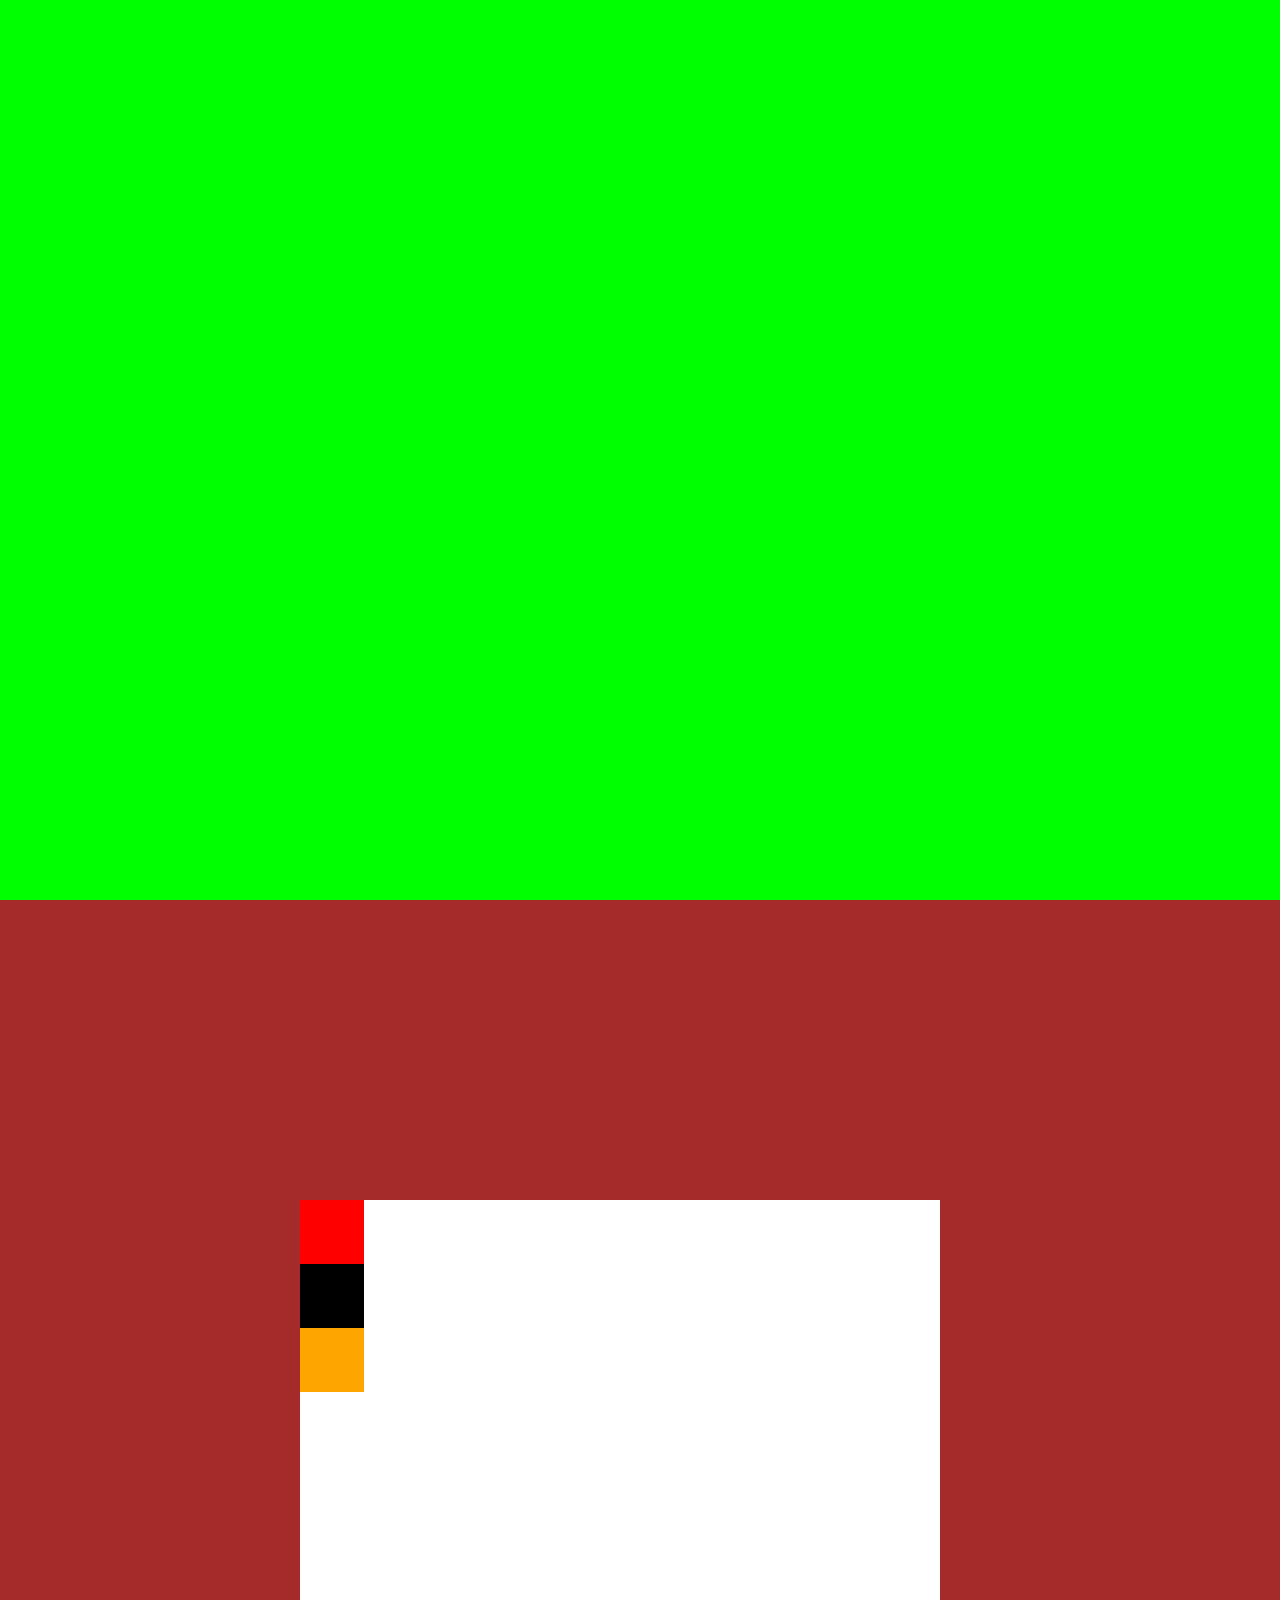
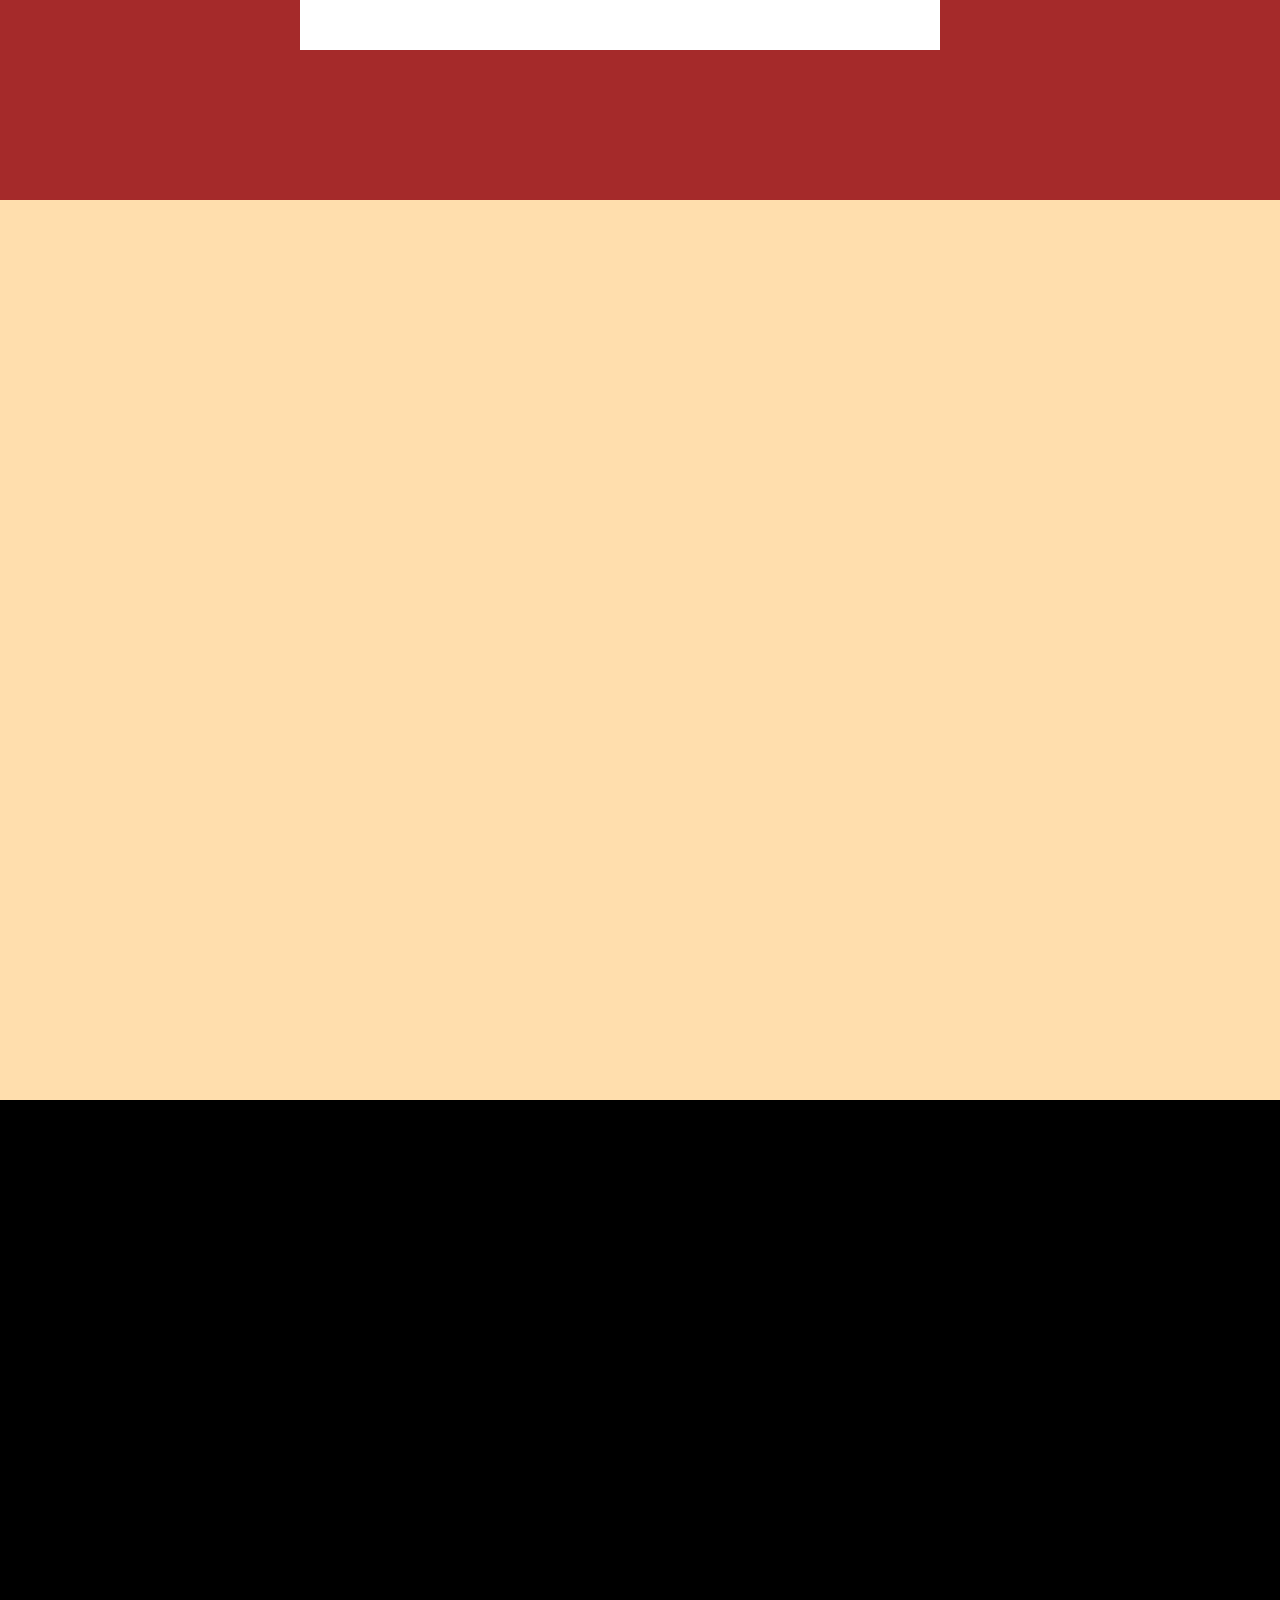
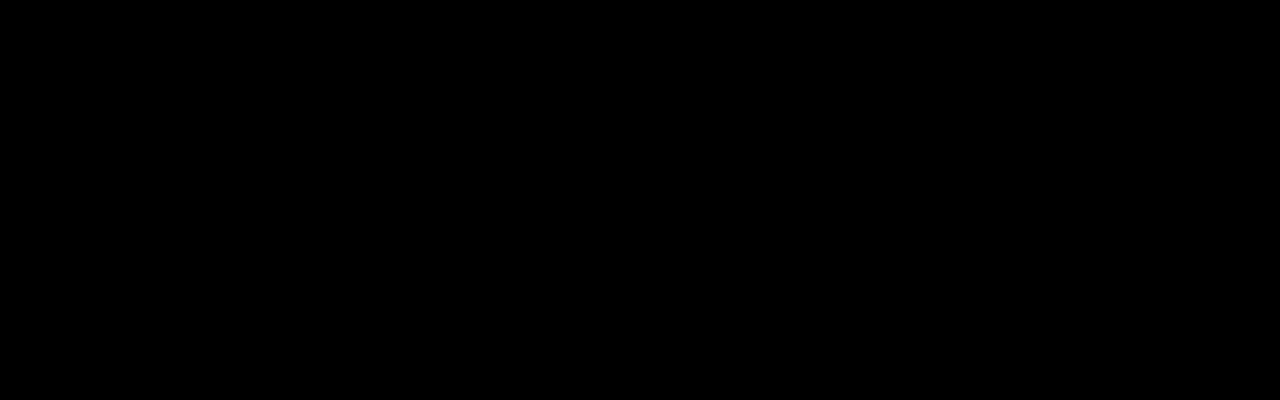
<file: index.html>
<!DOCTYPE html>
<html lang="en">

<head>
    <meta charset="UTF-8">
    <meta http-equiv="X-UA-Compatible" content="IE=edge">
    <meta name="viewport" content="width=device-width, initial-scale=1.0">
    <link rel="stylesheet" href="style.css">
    <title>test html</title>
</head>

<body>
    <section class="family1">
    </section>
    <section>
        <section class="family2">
            <div class="parent1">
                <div class="child1"></div>
                <div class="child2"></div>
                <div class="child3"></div>
            </div>
        </section>

        <section class="family3">
        </section>
    </section>
</body>

</html>
</file>
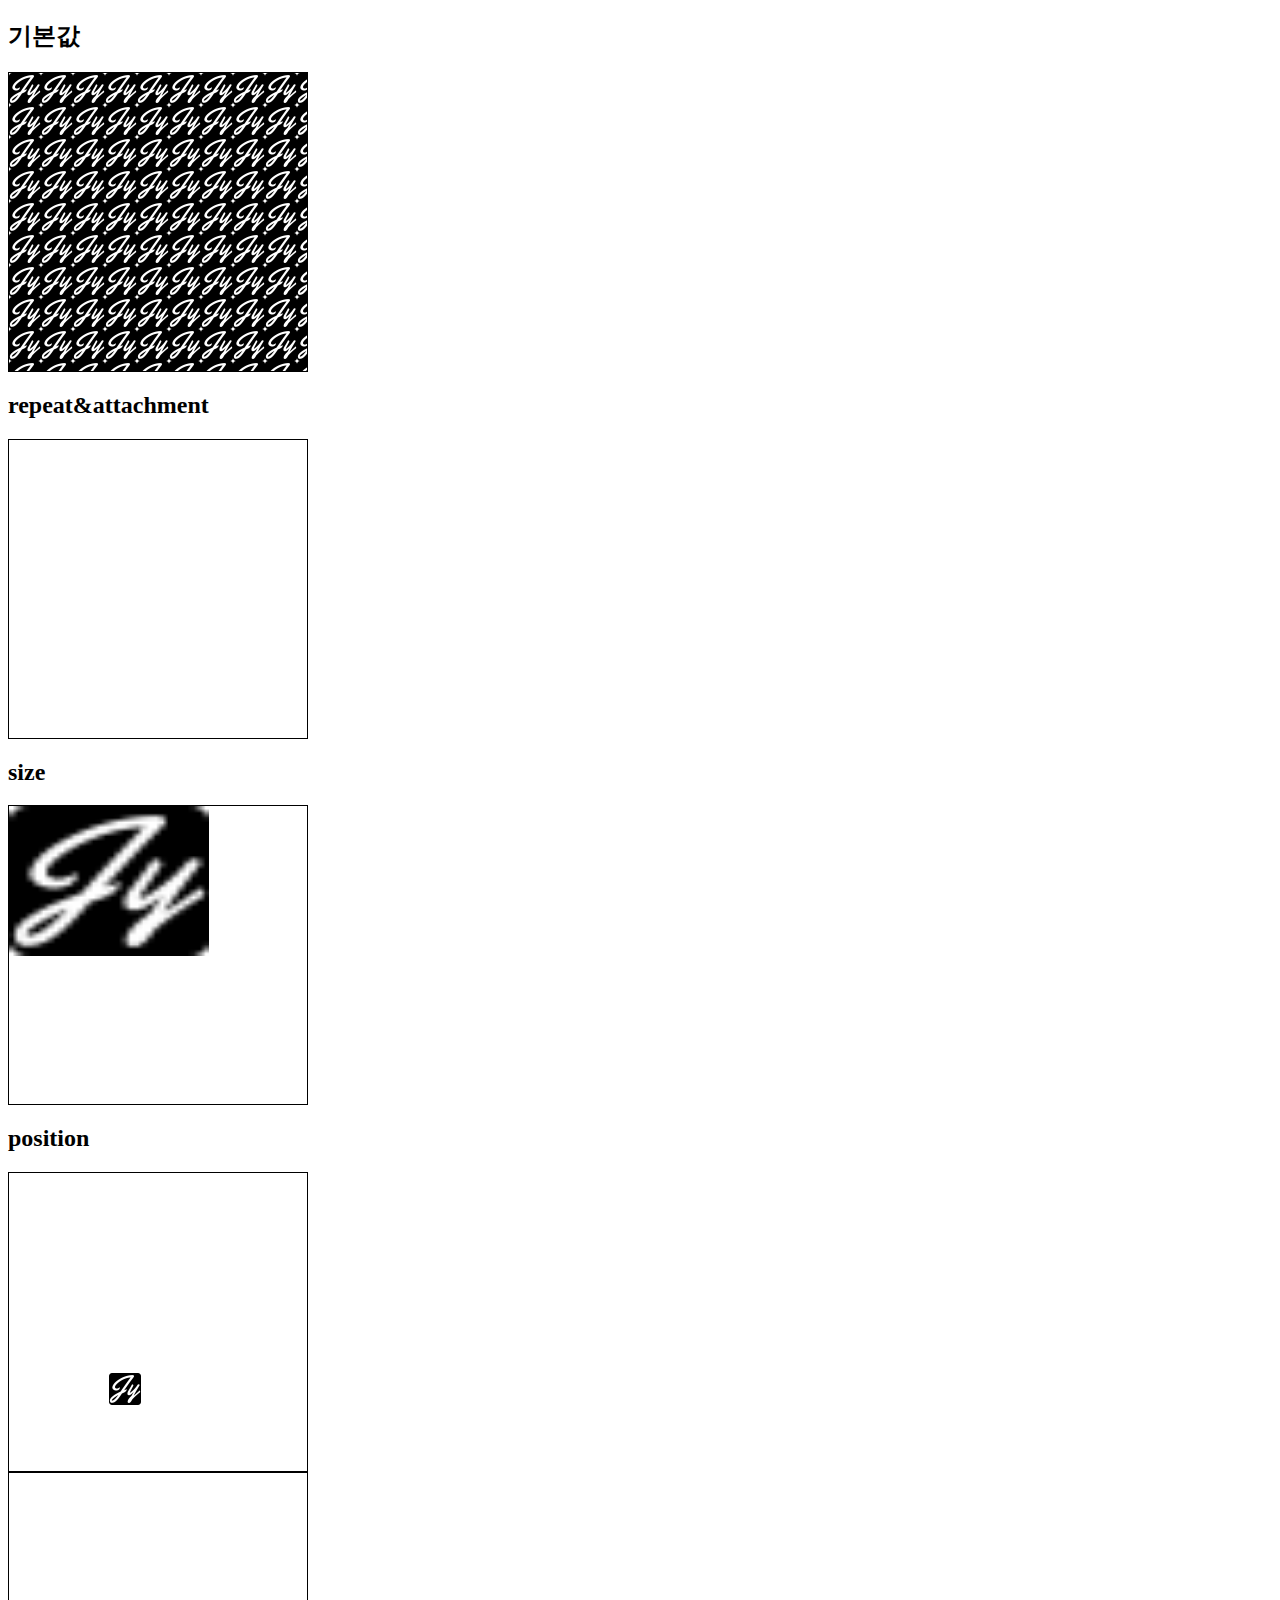
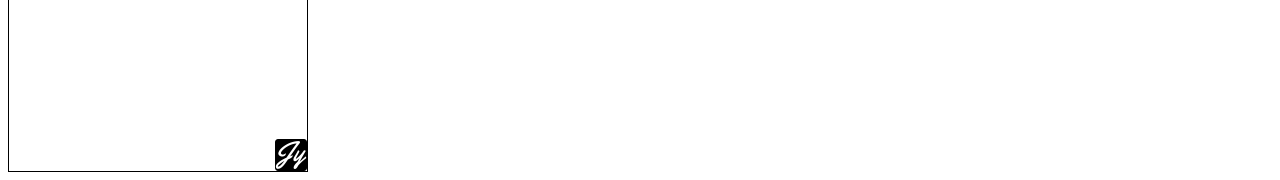
<file: background/background.html>
<!DOCTYPE html>
<html lang="en">

<head>
    <meta charset="UTF-8">
    <meta http-equiv="X-UA-Compatible" content="IE=edge">
    <meta name="viewport" content="width=device-width, initial-scale=1.0">
    <link rel="stylesheet" href="background.css">
    <title>Background</title>
</head>

<body>
    <!-- 기본값 -->
    <h2> 기본값</h2>
    <div class="box box1">
        <div class="itme"></div>
    </div>
    <h2>repeat&attachment</h2>
    <!-- 2번 박스 -->
    <div class="box box2">
        <div class="itme"></div>
    </div>
    <!-- 3번 박스 -->
    <h2> size</h2>
    <div class="box box3">
        <div class="itme"></div>
    </div>
    <!-- 4번 박스 -->
    <h2>position</h2>
    <div class="box box4">
        <div class="itme"></div>
    </div>
    <!-- 5번 박스 -->
    <div class="box box5">
        <div class="itme"></div>
    </div>
</body>

</html>
</file>
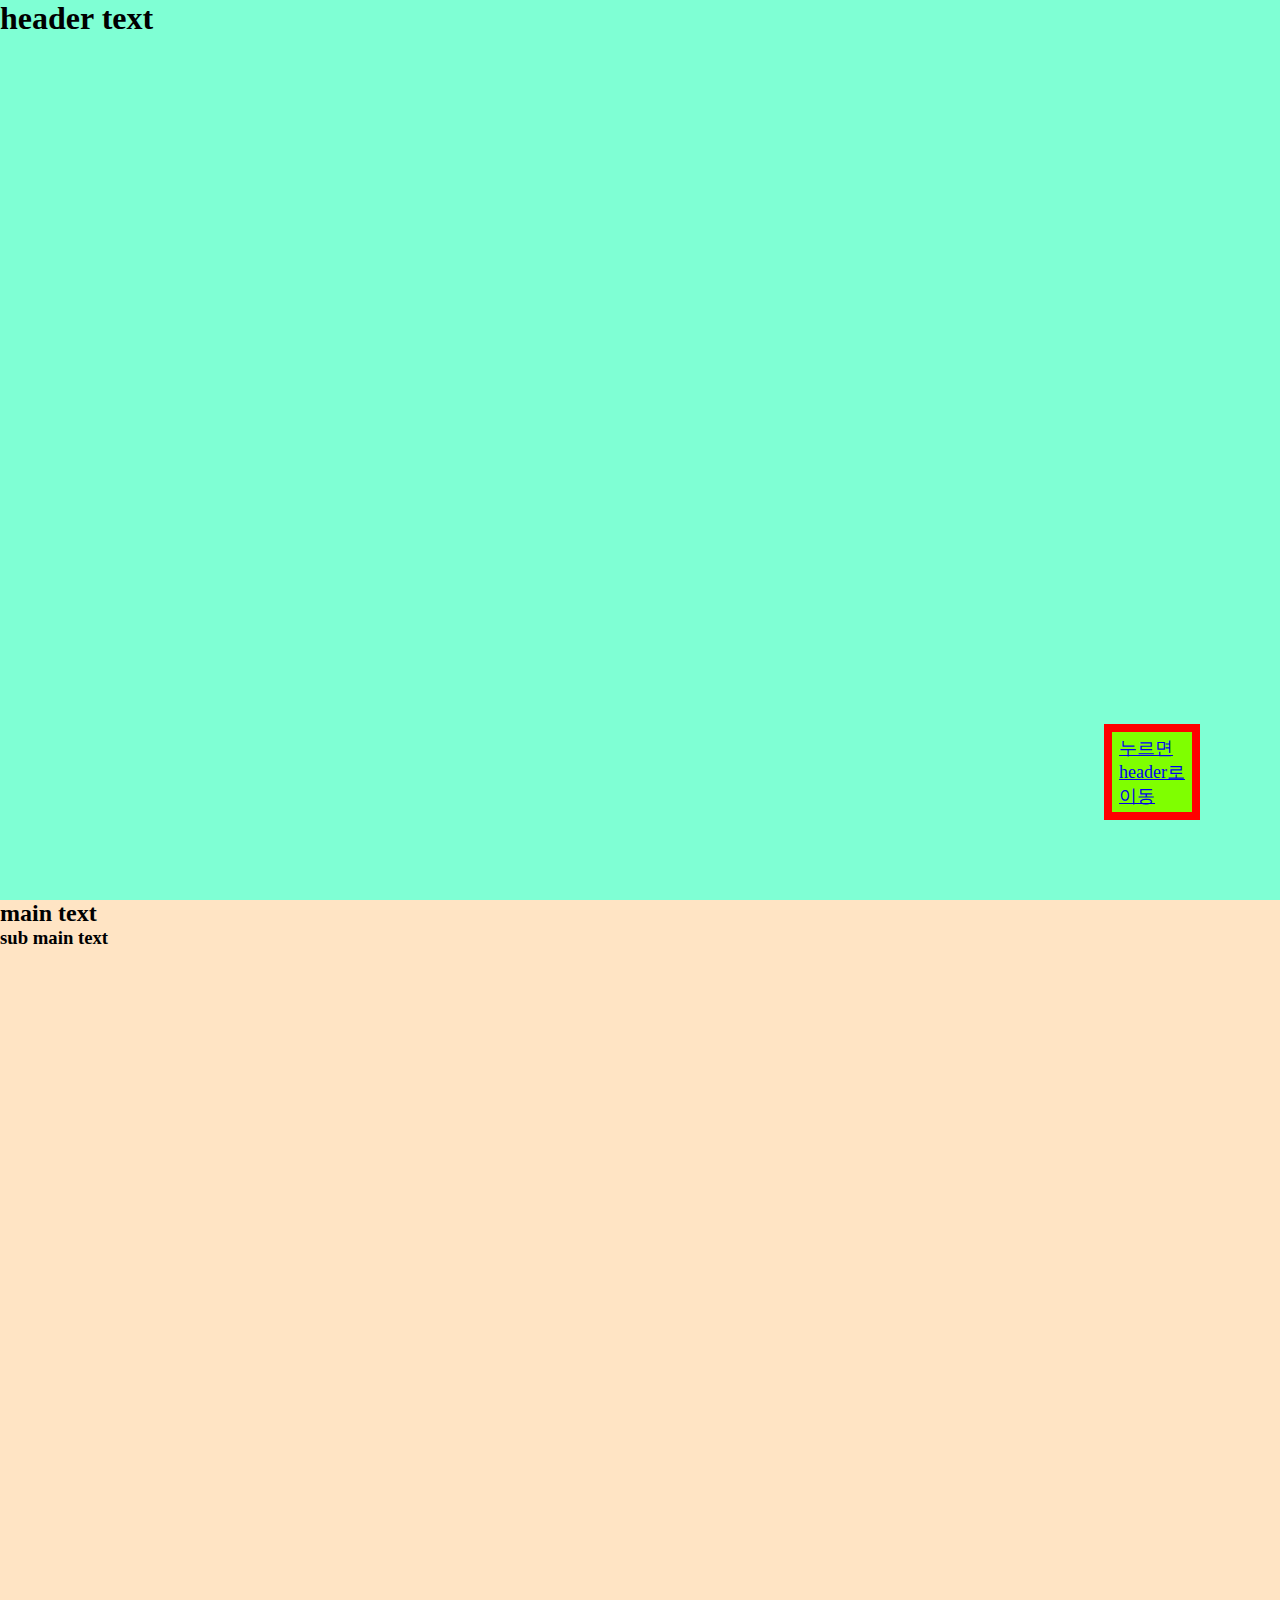
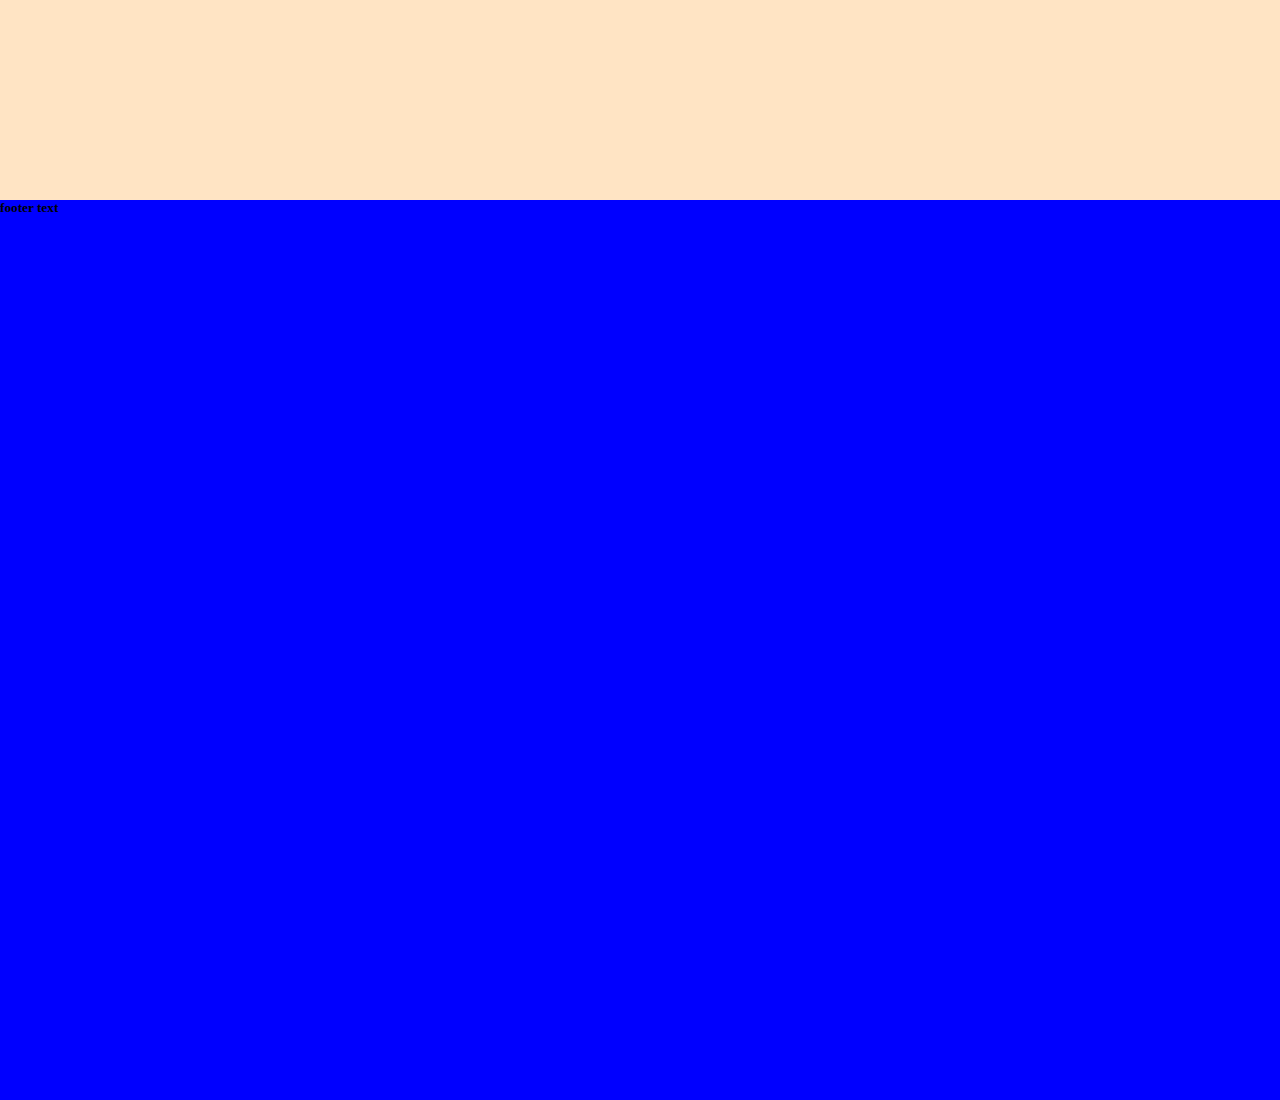
<file: bottom back button/bottom back button.html>
<!DOCTYPE html>
<html lang="en">

<head>
    <meta charset="UTF-8">
    <meta http-equiv="X-UA-Compatible" content="IE=edge">
    <meta name="viewport" content="width=device-width, initial-scale=1.0">
    <link rel="stylesheet" href="bottom back button.css">
    <title>bottom back button</title>
</head>

<body>
    <header id="header">
        <h1>header text</h1>
    </header>
    <main id="main">
        <h2>main text</h2>
        <h3>sub main text</h3>
    </main>
    <footer id="footer">
        <h5>footer text</h5>
    </footer>
    <a href="#header" class="bottom_back_button">
        누르면<br>header로<br>이동
    </a>
</body>

</html>
</file>
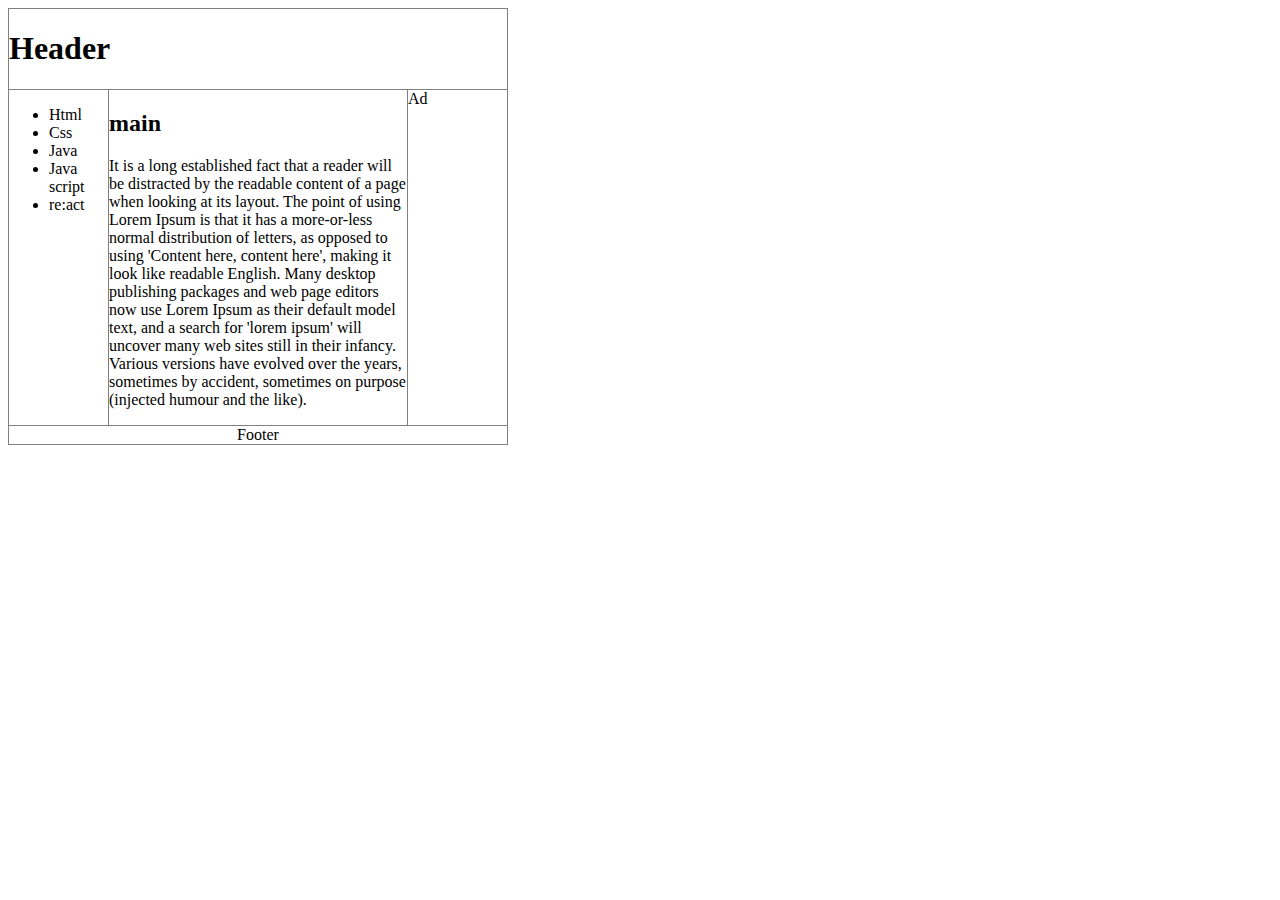
<file: float & holy grail layout/float.html>
<!DOCTYPE html>
<html lang="en">

<head>
    <meta charset="UTF-8">
    <meta http-equiv="X-UA-Compatible" content="IE=edge">
    <meta name="viewport" content="width=device-width, initial-scale=1.0">
    <link href="float.css" rel="stylesheet">
    <title>float & holy grail layout</title>
</head>

<body>
    <!-- 화면이 줄어도 박스가 깨지지 않기위해 div 생성-->
    <div class="container">
        <header>
            <h1>Header</h1>
        </header>

        <main>
            <nav>
                <ul>
                    <li>Html</li>
                    <li>Css</li>
                    <li>Java</li>
                    <li>Java script</li>
                    <li>re:act</li>
                </ul>
            </nav>
            <article>
                <h2> main</h2>
                <p>
                    It is a long established fact that a reader will be distracted by the readable content of a page
                    when
                    looking at its layout. The point of using Lorem Ipsum is that it has a more-or-less normal
                    distribution
                    of letters, as opposed to using 'Content here, content here', making it look like readable English.
                    Many
                    desktop publishing packages and web page editors now use Lorem Ipsum as their default model text,
                    and a
                    search for 'lorem ipsum' will uncover many web sites still in their infancy. Various versions have
                    evolved over the years, sometimes by accident, sometimes on purpose (injected humour and the like).
                </p>
            </article>
            <aside>
                Ad
            </aside>
        </main>
        <footer>
            Footer
        </footer>
    </div>
</body>

</html>
</file>
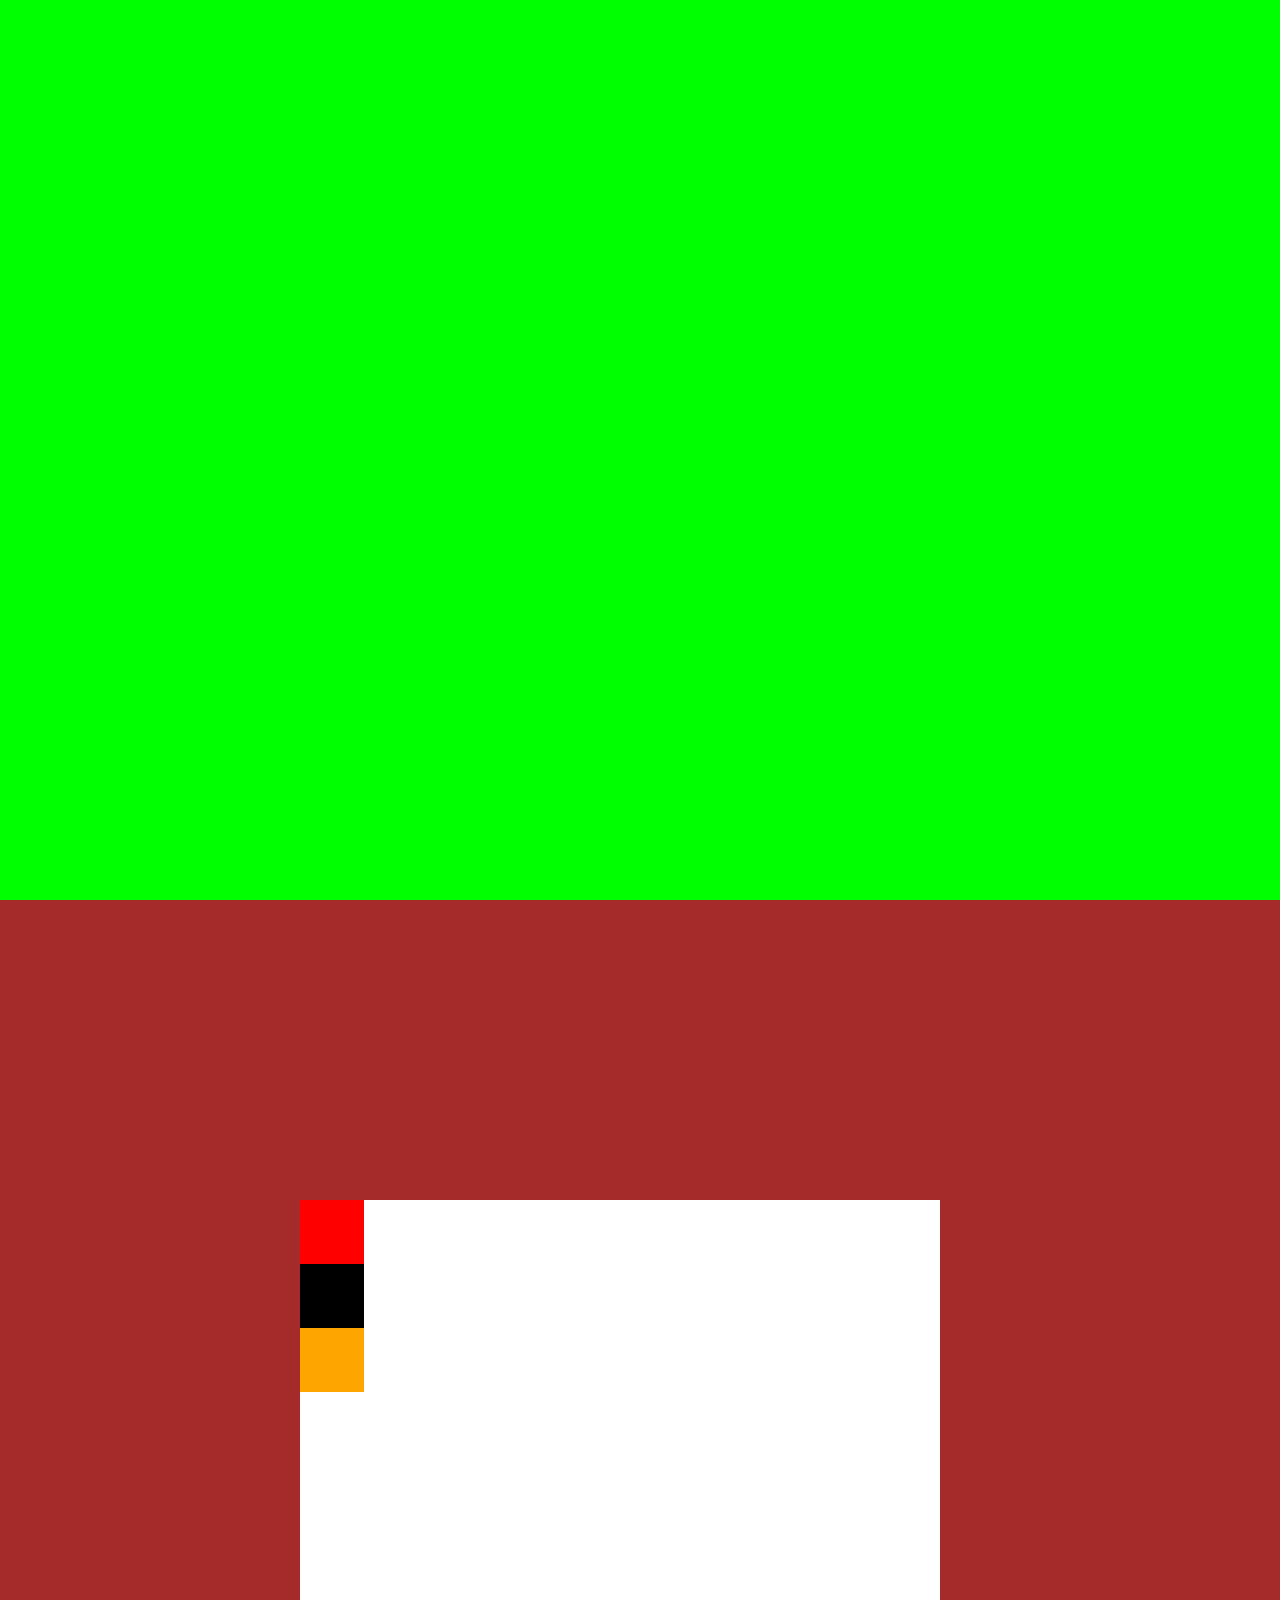
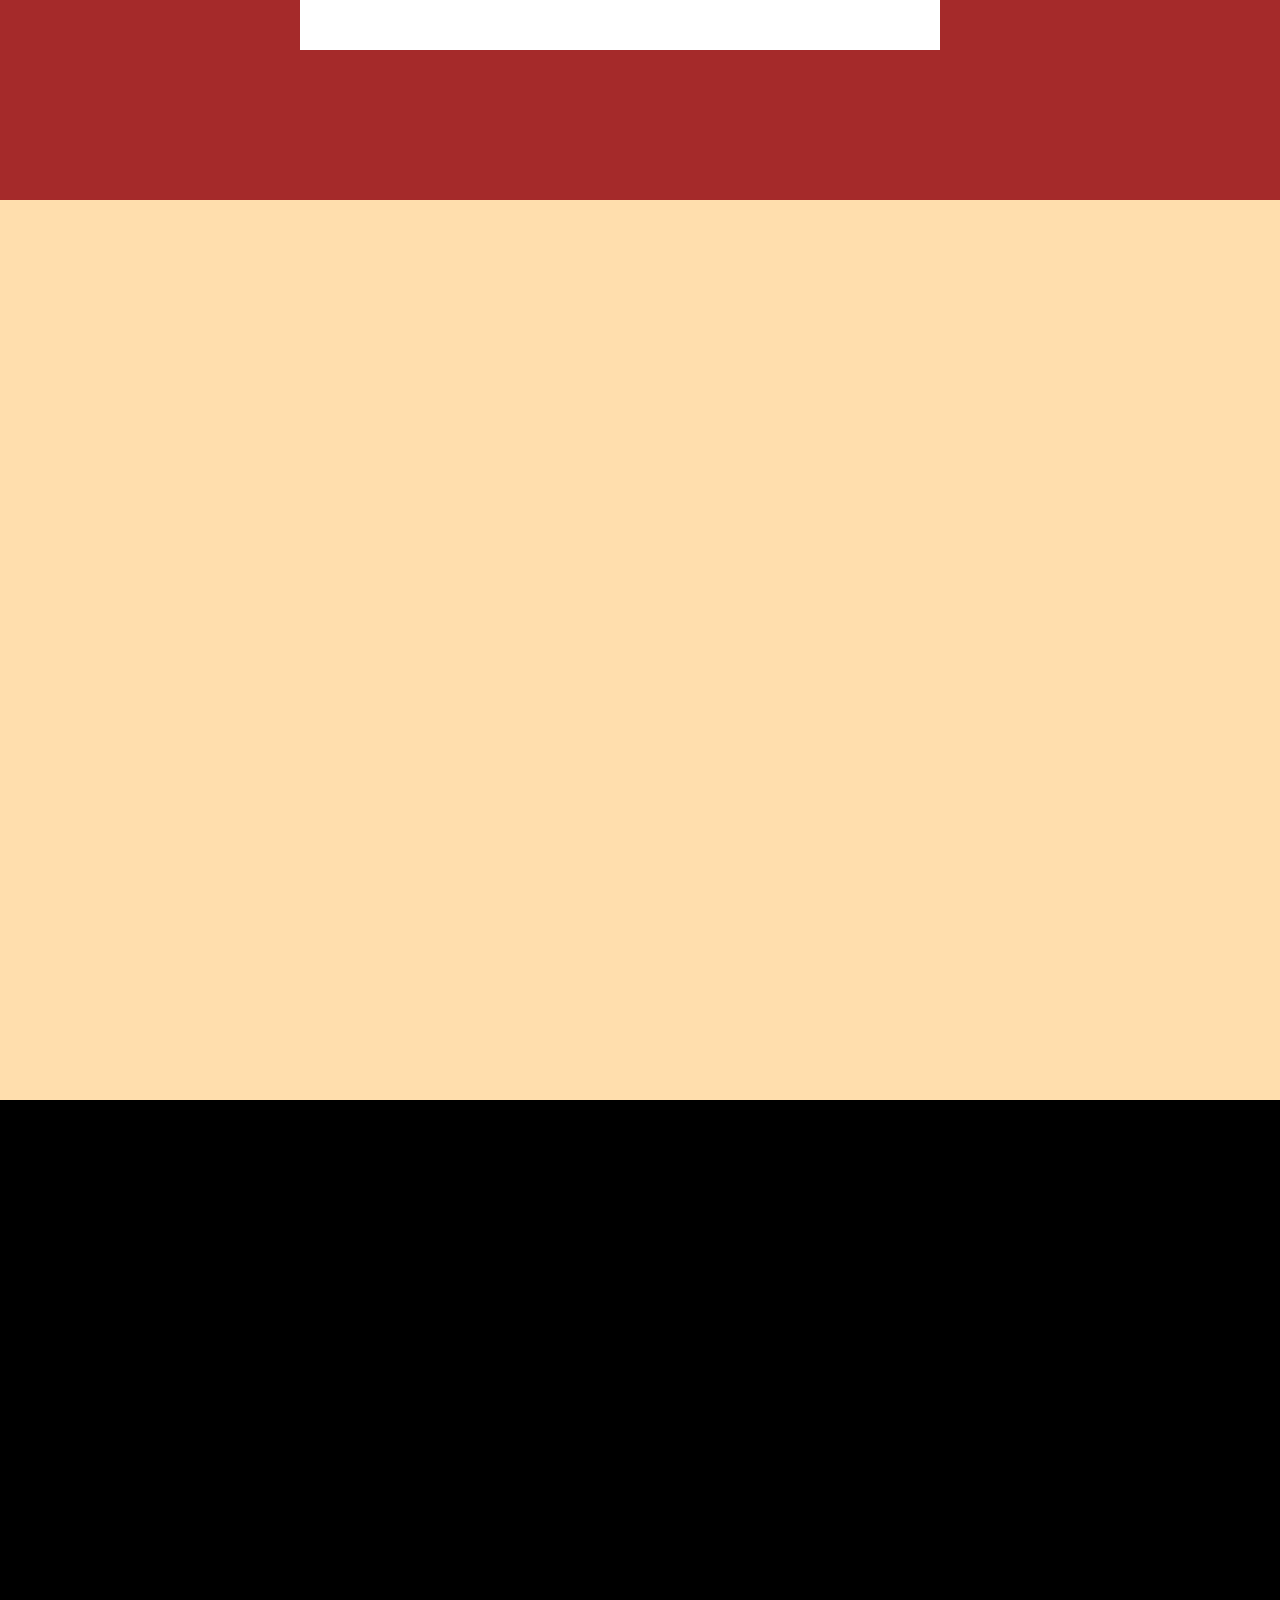
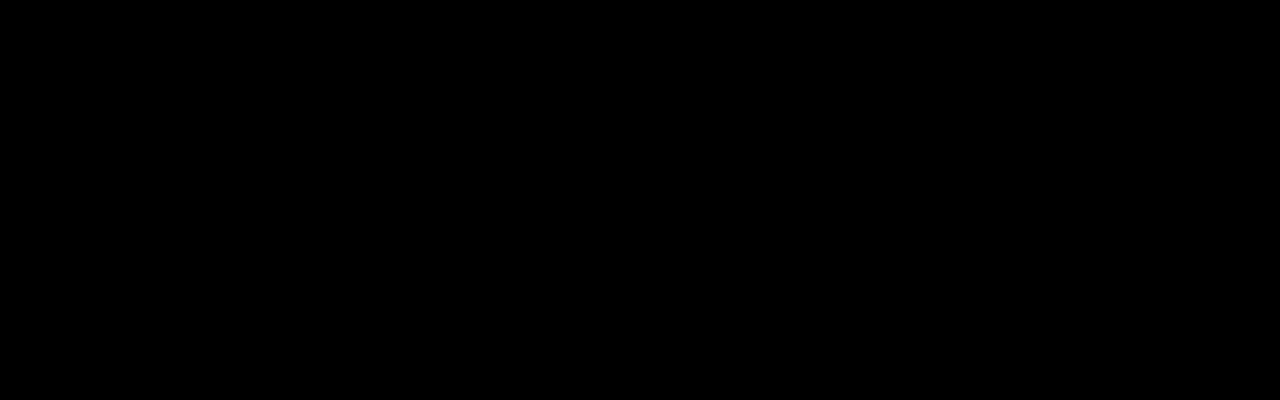
<file: position/position.html>
<!DOCTYPE html>
<html lang="en">

<head>
    <meta charset="UTF-8">
    <meta http-equiv="X-UA-Compatible" content="IE=edge">
    <meta name="viewport" content="width=device-width, initial-scale=1.0">
    <link rel="stylesheet" href="position.css">
    <title>test html</title>
</head>

<body>
    <section class="family1">
    </section>
    <section>
        <section class="family2">
            <div class="parent1">
                <div class="child1"></div>
                <div class="child2"></div>
                <div class="child3"></div>
            </div>
        </section>

        <section class="family3">
        </section>
    </section>
</body>

</html>
</file>
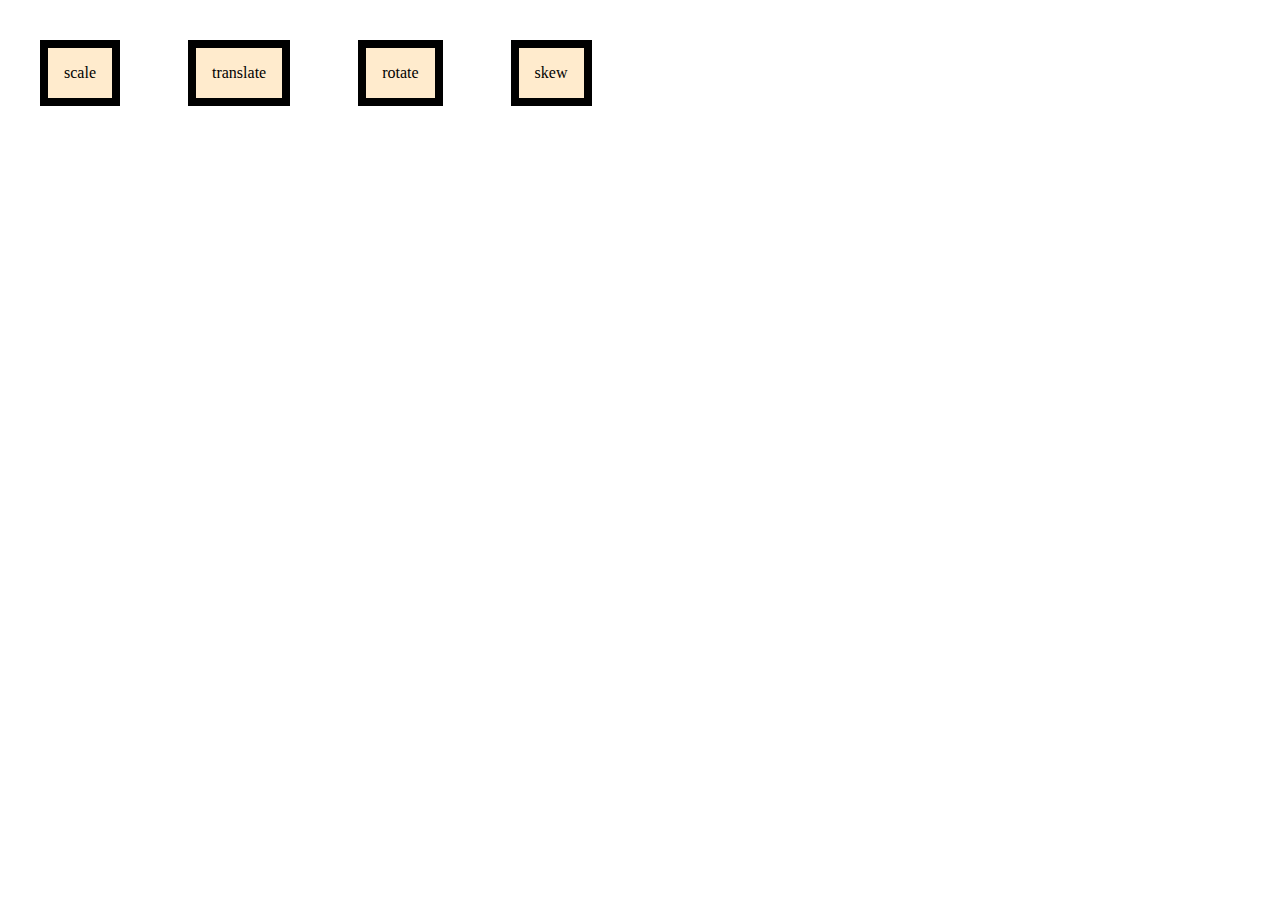
<file: transform/transform.html>
<!DOCTYPE html>
<html lang="en">

<head>
    <meta charset="UTF-8">
    <meta http-equiv="X-UA-Compatible" content="IE=edge">
    <meta name="viewport" content="width=device-width, initial-scale=1.0">
    <link href="transform.css" rel="stylesheet">
    <title>Transform</title>
</head>

<body>
    <div class="scale">scale</div>

    <div class="translate">translate</div>

    <div class="rotate">rotate</div>

    <div class="skew">skew</div>

</body>

</html>
</file>
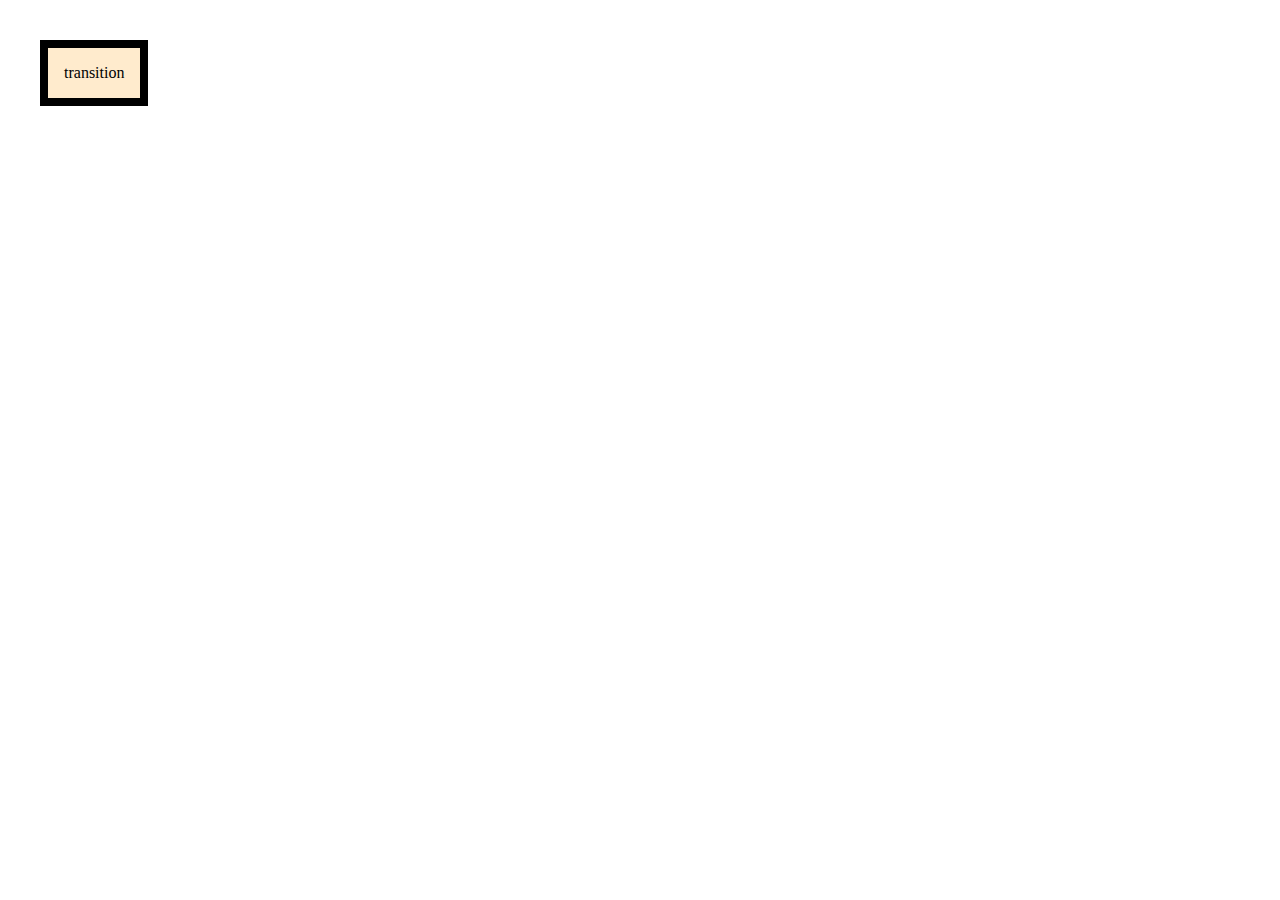
<file: transition/transition.html>
<!DOCTYPE html>
<html lang="en">

<head>
    <meta charset="UTF-8">
    <meta http-equiv="X-UA-Compatible" content="IE=edge">
    <meta name="viewport" content="width=device-width, initial-scale=1.0">
    <link rel="stylesheet" href="transition.css">
    <title>Transition</title>
</head>

<body>
    <div class="transition">transition</div>
</body>

</html>
</file>
<file: style.css>
/* 저장 root */
:root {
    /* color */
    --color-balck: #000000;
    --color-white: #ffffff;
    --color-red: #ff0000;
    --color-blue: #0000ff;
    --color-green: #00ff00;
    --color-pink: #ee82ee;
    --color-orange: #ffa500;

    /* font-size */

}

* {
    box-sizing: border-box;
}

body {
    height: 400vh;
    width: 400vw;
    background-color: #000000;
    margin: 0;
}

.family1 {
    height: 100vh;
    width: 100vw;
    background-color: #00ff00;
}

.box {
    height: 10vh;
    width: 10vw;
    background-color: #ff0000;
}

.family2 {
    height: 100vh;
    width: 100vw;
    background-color: brown;
}

.family3 {
    height: 100vh;
    width: 100vw;
    background-color: navajowhite;
}

.parent1 {
    position: relative;
    left: 300px;
    top: 300px;

    height: 50vh;
    width: 50vw;
    background-color: #ffffff;
}

.child1 {
    position: sticky;
    top: 10px;
    left: 10px;
    height: 5vw;
    width: 5vw;
    background-color: red;
}

.child2 {
    height: 5vw;
    width: 5vw;
    background-color: blue;
    border: 2rem solid;
}

.child3 {
    height: 5vw;
    width: 5vw;
    background-color: orange;
}
</file>
<file: background/background.css>
* {
    box-sizing: border-box;
}

.box {
    width: 300px;
    height: 300px;
    background-image: url(test_img.png);
    border: black 1px solid;
}

.box2 {
    background-repeat: no-repeat;
    background-attachment: fixed;
}

.box3 {
    background-repeat: no-repeat;
    background-size: 200px 150px;
}

.box4 {
    background-repeat: no-repeat;
    background-position: 100px 200px;
}

.box5 {
    background-repeat: no-repeat;
    background-position: right bottom;
}
</file>
<file: bottom back button/bottom back button.css>
* {
    margin: 0;
}

#header {
    height: 100vh;
    width: 100vw;
    background-color: aquamarine;
}

#main {
    height: 100vh;
    width: 100vw;
    background-color: bisque;
}

#footer {
    height: 100vh;
    width: 100vw;
    background-color: blue;
}

.bottom_back_button {
    display: flex;
    justify-content: center;
    align-items: center;
    position: fixed;
    font-size: large;
    right: 5rem;
    bottom: 5rem;
    width: 5rem;
    height: 5rem;

    background-color: chartreuse;
    border: red 0.5rem solid;
}

/* 잊지말고 포지션 fixed로 둘때는 항상 top bottom right left 지정을 해야한다. */
</file>
<file: float & holy grail layout/float.css>
* {
    box-sizing: border-box;
}

/* float 으로 만들기  */
header {
    border-bottom: gray 1px solid;
}



nav {
    width: 100px;
    float: left;

    border-right: gray solid 1px;
}

article {
    width: 300px;
    float: left;
    /* nav 의 border 와 겹침을 해결하기위해 margin-left -1 주기 */
    /* 이로인해 nav / article이 늘어나도 border 유지 */
    border-left: 1px gray solid;
    margin-left: -1px;

    border-right: gray 1px solid;
}

aside {
    width: 100px;
    float: left;
    border-left: gray 1px solid;
    margin-left: -1px;
}

footer {
    clear: both;
    text-align: center;
    border-top: 1px gray solid;
}

.container {
    width: 500px;
    border: gray 1px solid;
}

/* but flex를 이용해 만들면 훨씬 유연함 */
</file>
<file: position/position.css>
/* 저장 root */
:root {
    /* color */
    --color-balck: #000000;
    --color-white: #ffffff;
    --color-red: #ff0000;
    --color-blue: #0000ff;
    --color-green: #00ff00;
    --color-pink: #ee82ee;
    --color-orange: #ffa500;

    /* font-size */

}

* {
    box-sizing: border-box;
}

body {
    height: 400vh;
    width: 400vw;
    background-color: #000000;
    margin: 0;
}

.family1 {
    height: 100vh;
    width: 100vw;
    background-color: #00ff00;
}

.box {
    height: 10vh;
    width: 10vw;
    background-color: #ff0000;
}

.family2 {
    height: 100vh;
    width: 100vw;
    background-color: brown;
}

.family3 {
    height: 100vh;
    width: 100vw;
    background-color: navajowhite;
}

.parent1 {
    position: relative;
    left: 300px;
    top: 300px;

    height: 50vh;
    width: 50vw;
    background-color: #ffffff;
}

.child1 {
    position: sticky;
    top: 10px;
    left: 10px;
    height: 5vw;
    width: 5vw;
    background-color: red;
}

.child2 {
    height: 5vw;
    width: 5vw;
    background-color: blue;
    border: 2rem solid;
}

.child3 {
    height: 5vw;
    width: 5vw;
    background-color: orange;
}
</file>
<file: transform/transform.css>
div {
    border: 0.5rem solid black;
    margin: 2rem;
    padding: 1rem;
    background-color: blanchedalmond;
    display: inline-block;
    cursor: pointer;
    transition: all 1s;
    transition-timing-function: cubic-bezier(0.600, -0.280, 0.735, 0.045);
}


.scale:hover {
    /* transform: scaleX(1.5); */
    /* transform: scaleY(1.5); */
    transform: scale(1.5);
}

.translate:hover {
    /* transform: translate(2rem, 2rem); */
    /* transform: translateX(2rem); */
    transform: translateY(2rem);
}

.rotate:hover {
    /* transform: rotate(90deg); */
    /* transform: rotateX(30deg); */
    /* transform: rotateY(30deg); */
    transform: rotateZ(30deg);
}

.skew:hover {
    /* transform: skew(10deg, 0deg); */
    /* transform: skewZ(30deg); */
    transform: skewY(30deg);
}

/* transition-timing-function: cubic-bezier(0.600, -0.280, 0.735, 0.045) */
</file>
<file: transition/transition.css>
div {
    border: 0.5rem solid black;
    margin: 2rem;
    padding: 1rem;
    background-color: blanchedalmond;
    display: inline-block;
    cursor: pointer;
}

div:hover {
    background-color: red;
    font-size: 2rem;
}

/* 기본적인 옵션들 */
.transition {
    /* transition 활성화 [ 각각 속성 개별로 지정가능 ] */
    transition-property: all;
    /* transition-property: font-size; */
    /* transition-property: font-size, background-color; */

    /* transition의 시간 */
    transition-duration: 0.5s;

    /* transition의 딜레이 지연시간 */
    transition-delay: 0.3s;

    /* transition 각각의 시간부분을 설정해원하는 효과 만들기 [ 메모장에 카피 활용 ] */
    transition-timing-function: cubic-bezier(0.680, -0.550, 0.265, 1.550);
}
</file>
